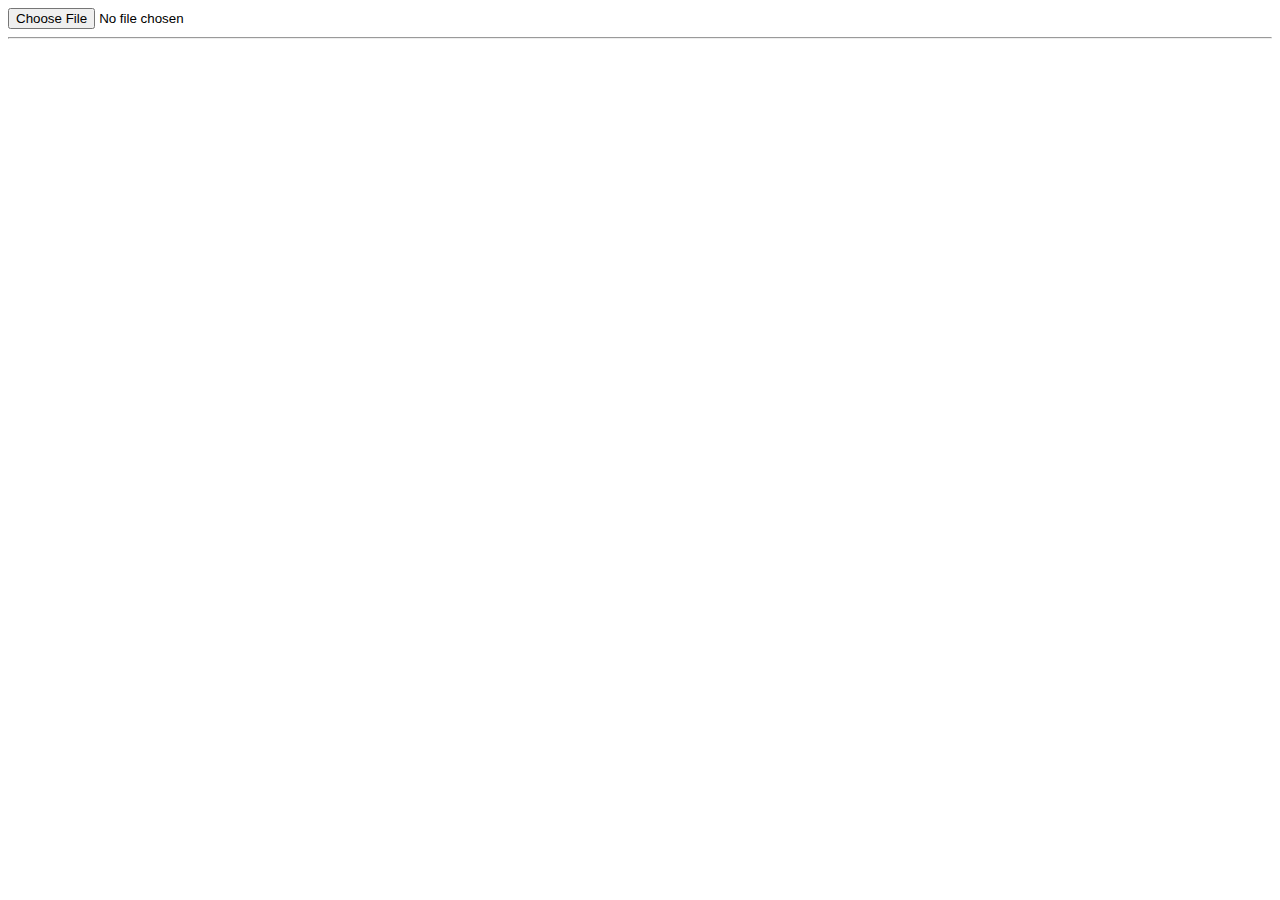
<file: app/libs/Chat viewer.html>
<!DOCTYPE html>
<!-- saved from url=(0035)http://localhost/js/chat/app/#/hike -->
<html ng-app="ChatViewer" class="ng-scope"><head><meta http-equiv="Content-Type" content="text/html; charset=UTF-8"><style type="text/css">@charset "UTF-8";[ng\:cloak],[ng-cloak],[data-ng-cloak],[x-ng-cloak],.ng-cloak,.x-ng-cloak,.ng-hide:not(.ng-hide-animate){display:none !important;}ng\:form{display:block;}.ng-animate-shim{visibility:hidden;}.ng-anchor{position:absolute;}</style>
	

	<title>Chat viewer</title>
	<link rel="stylesheet prefetch" href="http://localhost/js/chat/app/support_wapp/material-design-iconic-font.min.css">
  <!-- <link rel="stylesheet" type="text/css" href="./support_hike/css/hike.css"> -->

	<!-- <link rel='stylesheet prefetch' href='./libs/css/hike.css'> -->
	<script type="text/javascript" src="./Chat viewer_files/minEmoji.min.js"></script>
	<script type="text/javascript" src="./Chat viewer_files/base64.js"></script>
	<script type="text/javascript" src="./Chat viewer_files/angular.min.js"></script>
	<script type="text/javascript" src="./Chat viewer_files/angular-route.min.js"></script>
	<script type="text/javascript" src="./Chat viewer_files/angular-sanitize.min.js"></script>

</head>
<body cz-shortcut-listen="true">
<div ng-controller="DataController" class="ng-scope">
	<!-- ngView: --><div ng-view="" class="ng-scope"><link rel="stylesheet" type="text/css" href="./Chat viewer_files/hike.css" class="ng-scope"> 
<div class="menu ng-scope">
            <div class="back"><i class="zmdi zmdi-arrow-left"></i> <img src="http://localhost/js/chat/app/" draggable="false"></div>
            <div class="name">Alex</div>
            <div class="last">Online</div>

             <div class="actions more">
                <i class="zmdi zmdi-more-vert"></i>
              </div>
              <div class="actions attachment">
                <i class="zmdi zmdi-attachment-alt"></i>
              </div>
              <div class="actions">
                <i class="zmdi zmdi-phone"></i>
              </div>

        </div>
    <ol class="chat ng-scope">
    <!-- other self -->
      <li class="self">
          
        <div class="msg">
          Te vienes a cenar al centro?
          Te vienes a cenar al centro?
          Te vienes a cenar al centro?
          Te vienes a cenar al centro?
          Te vienes a cenar al centro?
          Te vienes a cenar al centro?
          Te vienes a cenar al centro?
          Te vienes a cenar al centro?
          <!-- <p>Te vienes a cenar al centro?</p> -->
          <time>20:17</time>  
        </div>
      </li>
    
    </ol>
    <input class="textarea ng-scope" type="text" placeholder="Type here!"><div class="emojis ng-scope"></div>
</div>
</div>
<!-- <div ng-include src="'whatsapp/index.html'"></div> -->

	<script type="text/ng-template" id="homeindex.html">
			<div>
				<input type="file" fileread="chatTxt" />		
				<hr>	
			</div>
	</script>

	<script type="text/javascript" src="./Chat viewer_files/application.js"></script>

</body></html>
</file>
<file: app/libs/Chat viewer_files/hike.css>
html, body {
    background: #e5e5e5;
    font-family: 'Lato', sans-serif;
    margin: 0px auto;
}
::selection{
  background: rgba(82,179,217,0.3);
  color: inherit;
}
a{
  color: rgba(82,179,217,0.9);
}

/* M E N U */

.menu {
    position: fixed;
    top: 0px;
    left: 0px;
    right: 0px;
    width: 100%;
    height: 50px;
    background: rgba(82,179,217,0.9);
    box-shadow: 0 0px 20px -5px #000000;
    z-index: 100;
    -webkit-touch-callout: none;
    -webkit-user-select: none;
    -moz-user-select: none;
    -ms-user-select: none;
}

.back {
    position: absolute;
    width: 90px;
    height: 50px;
    top: 0px;
    left: 0px;
    color: #fff;
    line-height: 50px;
    font-size: 30px;
    padding-left: 10px;
    cursor: pointer;
}
.back img {
    position: absolute;
    top: 5px;
    left: 30px;
    width: 40px;
    height: 40px;
    background-color: rgba(255,255,255,0.98);
    border-radius: 100%;
    -webkit-border-radius: 100%;
    -moz-border-radius: 100%;
    -ms-border-radius: 100%;
    margin-left: 15px;
    }
.back:active {
    background: rgba(255,255,255,0.2);
}
.name{
    position: absolute;
    top: 3px;
    left: 110px;
    /*font-family: 'Lato';*/
    font-size: 25px;
    font-weight: 300;
    color: rgba(255,255,255,0.98);
    cursor: default;
}
.last{
    position: absolute;
    top: 30px;
    left: 115px;
    /*font-family: 'Lato';*/
    font-size: 11px;
    font-weight: 400;
    color: rgba(255,255,255,0.6);
    cursor: default;
}

/* M E S S A G E S */

.chat {
    list-style: none;
    background: none;
    margin: 0;
    padding: 0 0 50px 0;
    margin-top: 60px;
    margin-bottom: 10px;
}
.chat li {
    padding: 0.5rem;
    overflow: hidden;
    display: flex;
}
.chat .avatar {
    width: 40px;
    height: 40px;
    position: relative;
    display: block;
    z-index: 2;
    border-radius: 100%;
    -webkit-border-radius: 100%;
    -moz-border-radius: 100%;
    -ms-border-radius: 100%;
    background-color: rgba(255,255,255,0.9);
}
.chat .avatar img {
    width: 40px;
    height: 40px;
    border-radius: 100%;
    -webkit-border-radius: 100%;
    -moz-border-radius: 100%;
    -ms-border-radius: 100%;
    background-color: rgba(255,255,255,0.9);
    -webkit-touch-callout: none;
    -webkit-user-select: none;
    -moz-user-select: none;
    -ms-user-select: none;
}
.chat .day {
    position: relative;
    display: block;
    text-align: center;
    color: #c0c0c0;
    height: 20px;
    text-shadow: 7px 0px 0px #e5e5e5, 6px 0px 0px #e5e5e5, 5px 0px 0px #e5e5e5, 4px 0px 0px #e5e5e5, 3px 0px 0px #e5e5e5, 2px 0px 0px #e5e5e5, 1px 0px 0px #e5e5e5, 1px 0px 0px #e5e5e5, 0px 0px 0px #e5e5e5, -1px 0px 0px #e5e5e5, -2px 0px 0px #e5e5e5, -3px 0px 0px #e5e5e5, -4px 0px 0px #e5e5e5, -5px 0px 0px #e5e5e5, -6px 0px 0px #e5e5e5, -7px 0px 0px #e5e5e5;
    box-shadow: inset 20px 0px 0px #e5e5e5, inset -20px 0px 0px #e5e5e5, inset 0px -2px 0px #d7d7d7;
    line-height: 38px;
    margin-top: 5px;
    margin-bottom: 20px;
    cursor: default;
    -webkit-touch-callout: none;
    -webkit-user-select: none;
    -moz-user-select: none;
    -ms-user-select: none;
}

.other .msg {
    order: 1;
    border-top-left-radius: 0px;
    box-shadow: -1px 2px 0px #D4D4D4;
}
.other:before {
    content: "";
    position: relative;
    top: 10px;
    right:0px;
    left: 0px;
    width: 0px;
    height: 0px;
    /*border: 5px solid #fff;*/
    border-left-color: transparent;
    border-bottom-color: transparent;

    border-top: 8px solid transparent;
    border-bottom: 8px solid transparent; 
  
    border-right:8px solid #FFF; 

}

.self {
    justify-content: flex-end;
    align-items: flex-end;
}

.self:after {
    content: "";
    position: relative;
    float: right;
    top: 10px;
    right: 0;
    width: 0px;
    height: 0px;
    /*border: 5px solid #fff;*/
    border-top-color: transparent;
    border-bottom-color: transparent;

      border-top: 8px solid transparent;
      border-bottom: 8px solid transparent;
      border-left: 8px solid green;
 

}
.self .msg {
    order: 1;
    border-bottom-right-radius: 0px;
    box-shadow: 1px 2px 0px #D4D4D4;
}
.self .avatar {
    order: 2;
}
.self .avatar:after {
    content: "";
    position: relative;
    display: inline-block;
    bottom: 19px;
    right: 0px;
    width: 0px;
    height: 0px;
    border: 5px solid #fff;
    border-right-color: transparent;
    border-top-color: transparent;
    box-shadow: 0px 2px 0px #D4D4D4;
}

.msg {
    background: white;
    min-width: 50px;
    max-width: 70%;
    padding: 10px;
    border-radius: 2px;
    box-shadow: 0px 2px 0px rgba(0, 0, 0, 0.07);
}
.msg p {
    font-size: 0.8rem;
    margin: 0 0 0.2rem 0;
    color: #777;
}
.msg img {
    position: relative;
    display: block;
    width: 450px;
    border-radius: 5px;
    box-shadow: 0px 0px 3px #eee;
    transition: all .4s cubic-bezier(0.565, -0.260, 0.255, 1.410);
    cursor: default;
    -webkit-touch-callout: none;
    -webkit-user-select: none;
    -moz-user-select: none;
    -ms-user-select: none;
}
@media screen and (max-width: 800px) {
    .msg img {
    width: 300px;
}
}
@media screen and (max-width: 550px) {
    .msg img {
    width: 200px;
}
}

.msg time {
    font-size: 0.7rem;
    color: #ccc;
    margin-top: 10px;
    float: right;
    cursor: default;
    -webkit-touch-callout: none;
    -webkit-user-select: none;
    -moz-user-select: none;
    -ms-user-select: none;
}
.msg time:before{
    /*content:"\f017";*/
    color: #ddd;
    font-family: FontAwesome;
    display: inline-block;
    margin-right: 4px;
}


@-webikt-keyframes pulse {
  from { opacity: 0; }
  to { opacity: 0.5; }
}

::-webkit-scrollbar {
    min-width: 12px;
    width: 12px;
    max-width: 12px;
    min-height: 12px;
    height: 12px;
    max-height: 12px;
    background: #e5e5e5;
    box-shadow: inset 0px 50px 0px rgba(82,179,217,0.9), inset 0px -52px 0px #fafafa;
}

::-webkit-scrollbar-thumb {
    background: #bbb;
    border: none;
    border-radius: 100px;
    border: solid 3px #e5e5e5;
    box-shadow: inset 0px 0px 3px #999;
}

::-webkit-scrollbar-thumb:hover {
    background: #b0b0b0;
  box-shadow: inset 0px 0px 3px #888;
}

::-webkit-scrollbar-thumb:active {
    background: #aaa;
  box-shadow: inset 0px 0px 3px #7f7f7f;
}

::-webkit-scrollbar-button {
    display: block;
    height: 26px;
}

/* T Y P E */

input.textarea {
    position: fixed;
    bottom: 0px;
    left: 0px;
    right: 0px;
    width: 100%;
    height: 50px;
    z-index: 99;
    background: #fafafa;
    border: none;
    outline: none;
    padding-left: 55px;
    padding-right: 55px;
    color: #666;
    font-weight: 400;
}


.menu .actions {
  float: right;
  margin-top: 10px!important;
  color: #fff;
  padding: 0 8px;
  font-size: 24px;
  position: relative;
  z-index: 1;

}

.menu .actions.more {
  margin: 0 12px 0 32px;
}

.menu .actions.attachment {
  margin: 0 0 0 30px;
}

.menu .actions.attachment i {
  display: block;
  transform: rotate(-45deg);
}
</file>
